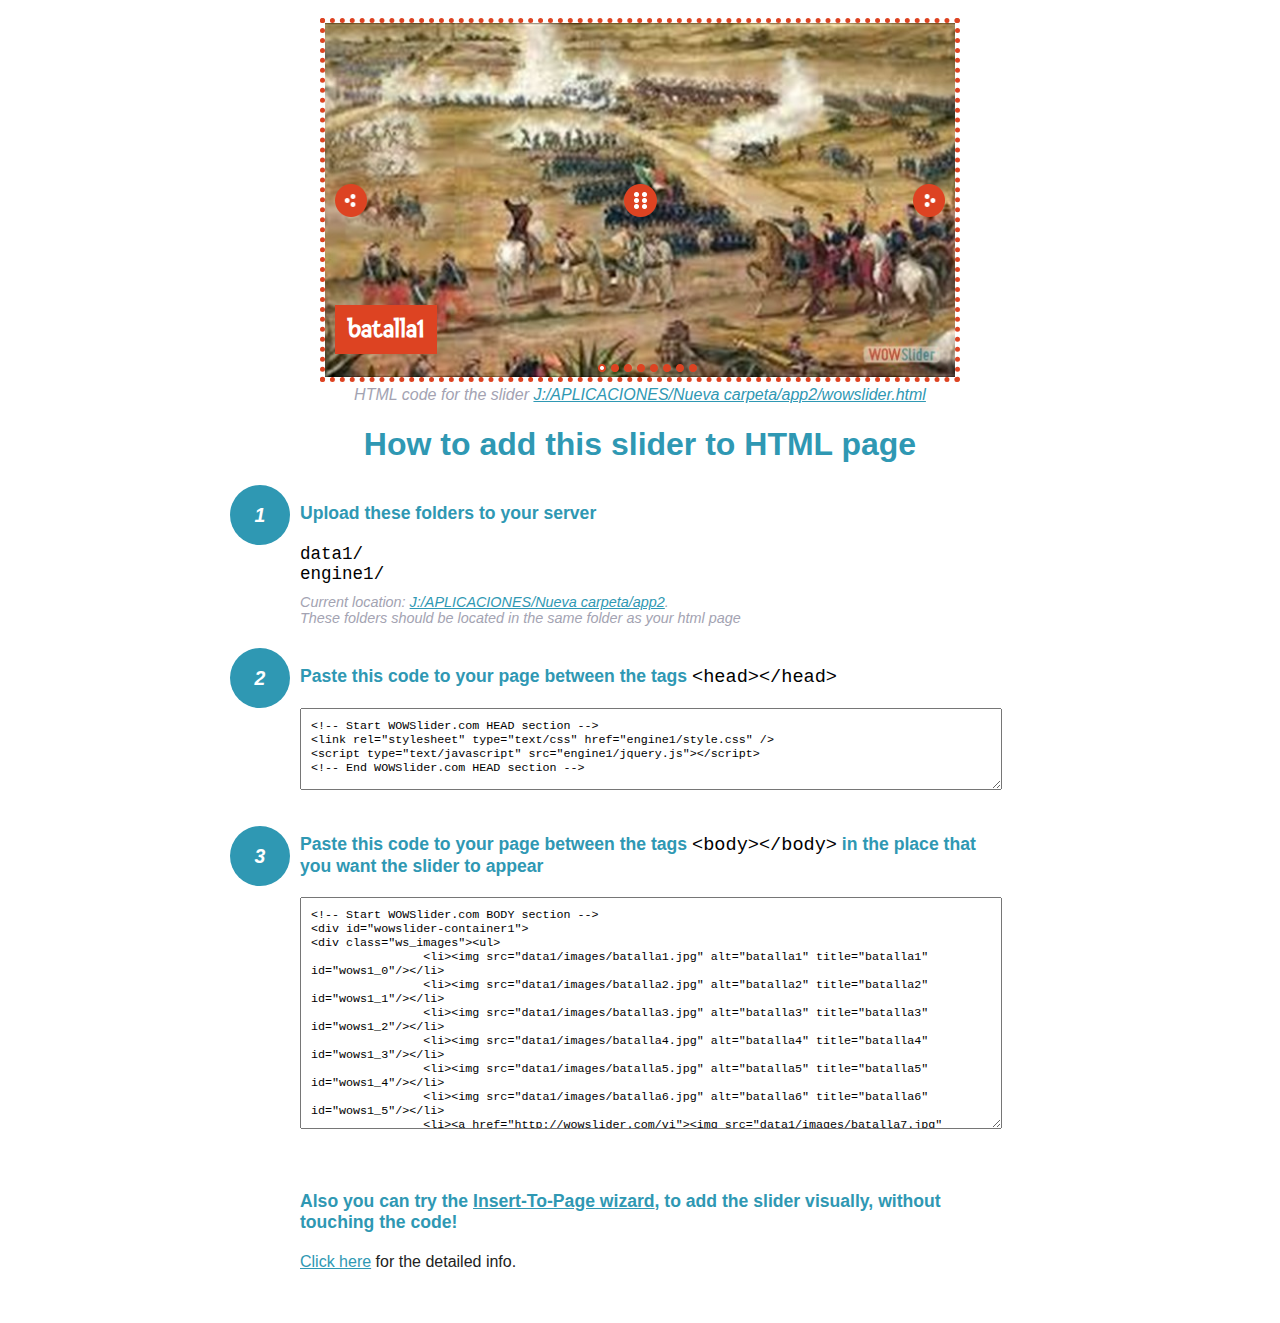
<file: wowslider-howto.html>
<!DOCTYPE html>
<html>
<head>
	<title>WOWSlider</title>
	<meta http-equiv="content-type" content="text/html; charset=utf-8" />
	<meta name="description" content="WOWSlider" />
	
	<!-- Start WOWSlider.com HEAD section --> <!-- add to the <head> of your page -->
	<link rel="stylesheet" type="text/css" href="engine1/style.css" />
	<script type="text/javascript" src="engine1/jquery.js"></script>
	<!-- End WOWSlider.com HEAD section -->


<style>
.instuction {
	font-family: sans-serif, Arial;
	display: block;
	margin: 0 auto;
	max-width: 820px;
	width: 100%;
	padding: 0 70px;
	color: #222;
	-webkit-box-sizing: border-box;
	-moz-box-sizing: border-box;
	box-sizing: border-box;
}
.instuction h1 img {
	max-width: 170px;
	vertical-align: middle;
	margin-bottom: 10px;
}
.instuction h1 {
	color: #2F98B3;
	text-align: center;
}
.instuction h2 {
	position: relative;
	font-size: 1.1em;
	color: #2F98B3;
	margin-bottom: 20px;
	margin-top: 40px;
}
.instuction h2 span.num {
	position: absolute;
	left: -70px;
	top: -18px;
	display: inline-block;
	vertical-align: middle;
	font-style: italic;
	font-size: 1.1em;
	width: 60px;
	height: 60px;
	line-height: 60px;
	text-align: center;
	background: #2F98B3;
	color: #fff;
	border-radius: 50%;
}
.instuction .mono {
	color: #000;
	font-family: monospace;
	font-size: 1.3em;
	font-weight: normal;
}
.instuction li.mono {
	font-size: 1.5em;
}

.instuction ul {
	font-size: 0.9em;
	margin-top: 0;
	padding-left: 0;
	list-style: none;
}
.instuction .note {
	color: #A3A3B2;
	font-style: italic;
	padding-top: 10px;
}
.instuction p.note {
	text-align: center;
	padding-top: 0;
	margin-top: 4px;
}
.instuction textarea {
	font-size: 0.9em;
	min-height: 60px;
	padding: 10px;
	margin: 0;
	overflow: auto;
	max-width: 100%;
	width: 100%;
}
.instuction a,
.instuction a:visited {
	color: #2F98B3;
}
</style>


</head>
<body style="margin:auto">

<br>

<!-- Start WOWSlider.com BODY section --> <!-- add to the <body> of your page -->
<div id="wowslider-container1">
<div class="ws_images"><ul>
		<li><img src="data1/images/batalla1.jpg" alt="batalla1" title="batalla1" id="wows1_0"/></li>
		<li><img src="data1/images/batalla2.jpg" alt="batalla2" title="batalla2" id="wows1_1"/></li>
		<li><img src="data1/images/batalla3.jpg" alt="batalla3" title="batalla3" id="wows1_2"/></li>
		<li><img src="data1/images/batalla4.jpg" alt="batalla4" title="batalla4" id="wows1_3"/></li>
		<li><img src="data1/images/batalla5.jpg" alt="batalla5" title="batalla5" id="wows1_4"/></li>
		<li><img src="data1/images/batalla6.jpg" alt="batalla6" title="batalla6" id="wows1_5"/></li>
		<li><a href="http://wowslider.com/vi"><img src="data1/images/batalla7.jpg" alt="slider" title="batalla7" id="wows1_6"/></a></li>
		<li><img src="data1/images/batalla8.jpg" alt="batalla8" title="batalla8" id="wows1_7"/></li>
	</ul></div>
	<div class="ws_bullets"><div>
		<a href="#" title="batalla1"><span><img src="data1/tooltips/batalla1.jpg" alt="batalla1"/>1</span></a>
		<a href="#" title="batalla2"><span><img src="data1/tooltips/batalla2.jpg" alt="batalla2"/>2</span></a>
		<a href="#" title="batalla3"><span><img src="data1/tooltips/batalla3.jpg" alt="batalla3"/>3</span></a>
		<a href="#" title="batalla4"><span><img src="data1/tooltips/batalla4.jpg" alt="batalla4"/>4</span></a>
		<a href="#" title="batalla5"><span><img src="data1/tooltips/batalla5.jpg" alt="batalla5"/>5</span></a>
		<a href="#" title="batalla6"><span><img src="data1/tooltips/batalla6.jpg" alt="batalla6"/>6</span></a>
		<a href="#" title="batalla7"><span><img src="data1/tooltips/batalla7.jpg" alt="batalla7"/>7</span></a>
		<a href="#" title="batalla8"><span><img src="data1/tooltips/batalla8.jpg" alt="batalla8"/>8</span></a>
	</div></div><div class="ws_script" style="position:absolute;left:-99%"><a href="http://wowslider.com/vi">image slider</a> by WOWSlider.com v8.7</div>
<div class="ws_shadow"></div>
</div>	
<script type="text/javascript" src="engine1/wowslider.js"></script>
<script type="text/javascript" src="engine1/script.js"></script>
<!-- End WOWSlider.com BODY section -->


<div class="instuction">
	<p class="note">HTML code for the slider <a href="file:///J:/APLICACIONES/Nueva carpeta/app2/wowslider.html">J:/APLICACIONES/Nueva carpeta/app2/wowslider.html</a></p>

	<h1>
		How to add this slider to HTML page
	</h1>

	<h2><span class="num">1</span> Upload these folders to your server</h2>
	<ul>
		<li class="mono">data1/</li>
		<li class="mono">engine1/</li>
		<li class="note">Current location: <a href="file:///J:/APLICACIONES/Nueva carpeta/app2">J:/APLICACIONES/Nueva carpeta/app2</a>. <br>These folders should be located in the same folder as your html page</li>
	</ul>

	<h2><span class="num">2</span> Paste this code to your page between the tags <span class="mono">&lt;head&gt;&lt;/head&gt;</span></h2>
	<textarea onclick="this.select()">&lt;!-- Start WOWSlider.com HEAD section --&gt;
&lt;link rel=&quot;stylesheet&quot; type=&quot;text/css&quot; href=&quot;engine1/style.css&quot; /&gt;
&lt;script type=&quot;text/javascript&quot; src=&quot;engine1/jquery.js&quot;&gt;&lt;/script&gt;
&lt;!-- End WOWSlider.com HEAD section --&gt;</textarea>


	<h2><span class="num" style="top: -8px;">3</span> Paste this code to your page between the tags <span class="mono">&lt;body&gt;&lt;/body&gt;</span> in the place that you want the slider to appear</h2>
	<textarea onclick="this.select()" rows="15">&lt;!-- Start WOWSlider.com BODY section --&gt;
&lt;div id=&quot;wowslider-container1&quot;&gt;
&lt;div class=&quot;ws_images&quot;&gt;&lt;ul&gt;
		&lt;li&gt;&lt;img src=&quot;data1/images/batalla1.jpg&quot; alt=&quot;batalla1&quot; title=&quot;batalla1&quot; id=&quot;wows1_0&quot;/&gt;&lt;/li&gt;
		&lt;li&gt;&lt;img src=&quot;data1/images/batalla2.jpg&quot; alt=&quot;batalla2&quot; title=&quot;batalla2&quot; id=&quot;wows1_1&quot;/&gt;&lt;/li&gt;
		&lt;li&gt;&lt;img src=&quot;data1/images/batalla3.jpg&quot; alt=&quot;batalla3&quot; title=&quot;batalla3&quot; id=&quot;wows1_2&quot;/&gt;&lt;/li&gt;
		&lt;li&gt;&lt;img src=&quot;data1/images/batalla4.jpg&quot; alt=&quot;batalla4&quot; title=&quot;batalla4&quot; id=&quot;wows1_3&quot;/&gt;&lt;/li&gt;
		&lt;li&gt;&lt;img src=&quot;data1/images/batalla5.jpg&quot; alt=&quot;batalla5&quot; title=&quot;batalla5&quot; id=&quot;wows1_4&quot;/&gt;&lt;/li&gt;
		&lt;li&gt;&lt;img src=&quot;data1/images/batalla6.jpg&quot; alt=&quot;batalla6&quot; title=&quot;batalla6&quot; id=&quot;wows1_5&quot;/&gt;&lt;/li&gt;
		&lt;li&gt;&lt;a href=&quot;http://wowslider.com/vi&quot;&gt;&lt;img src=&quot;data1/images/batalla7.jpg&quot; alt=&quot;slider&quot; title=&quot;batalla7&quot; id=&quot;wows1_6&quot;/&gt;&lt;/a&gt;&lt;/li&gt;
		&lt;li&gt;&lt;img src=&quot;data1/images/batalla8.jpg&quot; alt=&quot;batalla8&quot; title=&quot;batalla8&quot; id=&quot;wows1_7&quot;/&gt;&lt;/li&gt;
	&lt;/ul&gt;&lt;/div&gt;
	&lt;div class=&quot;ws_bullets&quot;&gt;&lt;div&gt;
		&lt;a href=&quot;#&quot; title=&quot;batalla1&quot;&gt;&lt;span&gt;&lt;img src=&quot;data1/tooltips/batalla1.jpg&quot; alt=&quot;batalla1&quot;/&gt;1&lt;/span&gt;&lt;/a&gt;
		&lt;a href=&quot;#&quot; title=&quot;batalla2&quot;&gt;&lt;span&gt;&lt;img src=&quot;data1/tooltips/batalla2.jpg&quot; alt=&quot;batalla2&quot;/&gt;2&lt;/span&gt;&lt;/a&gt;
		&lt;a href=&quot;#&quot; title=&quot;batalla3&quot;&gt;&lt;span&gt;&lt;img src=&quot;data1/tooltips/batalla3.jpg&quot; alt=&quot;batalla3&quot;/&gt;3&lt;/span&gt;&lt;/a&gt;
		&lt;a href=&quot;#&quot; title=&quot;batalla4&quot;&gt;&lt;span&gt;&lt;img src=&quot;data1/tooltips/batalla4.jpg&quot; alt=&quot;batalla4&quot;/&gt;4&lt;/span&gt;&lt;/a&gt;
		&lt;a href=&quot;#&quot; title=&quot;batalla5&quot;&gt;&lt;span&gt;&lt;img src=&quot;data1/tooltips/batalla5.jpg&quot; alt=&quot;batalla5&quot;/&gt;5&lt;/span&gt;&lt;/a&gt;
		&lt;a href=&quot;#&quot; title=&quot;batalla6&quot;&gt;&lt;span&gt;&lt;img src=&quot;data1/tooltips/batalla6.jpg&quot; alt=&quot;batalla6&quot;/&gt;6&lt;/span&gt;&lt;/a&gt;
		&lt;a href=&quot;#&quot; title=&quot;batalla7&quot;&gt;&lt;span&gt;&lt;img src=&quot;data1/tooltips/batalla7.jpg&quot; alt=&quot;batalla7&quot;/&gt;7&lt;/span&gt;&lt;/a&gt;
		&lt;a href=&quot;#&quot; title=&quot;batalla8&quot;&gt;&lt;span&gt;&lt;img src=&quot;data1/tooltips/batalla8.jpg&quot; alt=&quot;batalla8&quot;/&gt;8&lt;/span&gt;&lt;/a&gt;
	&lt;/div&gt;&lt;/div&gt;&lt;div class=&quot;ws_script&quot; style=&quot;position:absolute;left:-99%&quot;&gt;&lt;a href=&quot;http://wowslider.com/vi&quot;&gt;image slider&lt;/a&gt; by WOWSlider.com v8.7&lt;/div&gt;
&lt;div class=&quot;ws_shadow&quot;&gt;&lt;/div&gt;
&lt;/div&gt;	
&lt;script type=&quot;text/javascript&quot; src=&quot;engine1/wowslider.js&quot;&gt;&lt;/script&gt;
&lt;script type=&quot;text/javascript&quot; src=&quot;engine1/script.js&quot;&gt;&lt;/script&gt;
&lt;!-- End WOWSlider.com BODY section --&gt;</textarea>

<br><br>
<h2>Also you can try the <a href="http://wowslider.com/help/add-wowslider-to-page-2.html" target="_blank">Insert-To-Page wizard</a>, to add the slider visually, without touching the code!</h2>
<p>
	<a href="http://wowslider.com/help/add-wowslider-to-page-2.html" target="_blank">Click here</a> for the detailed info.
</p>
</div>

<br><br>
</body>
</html>
</file>
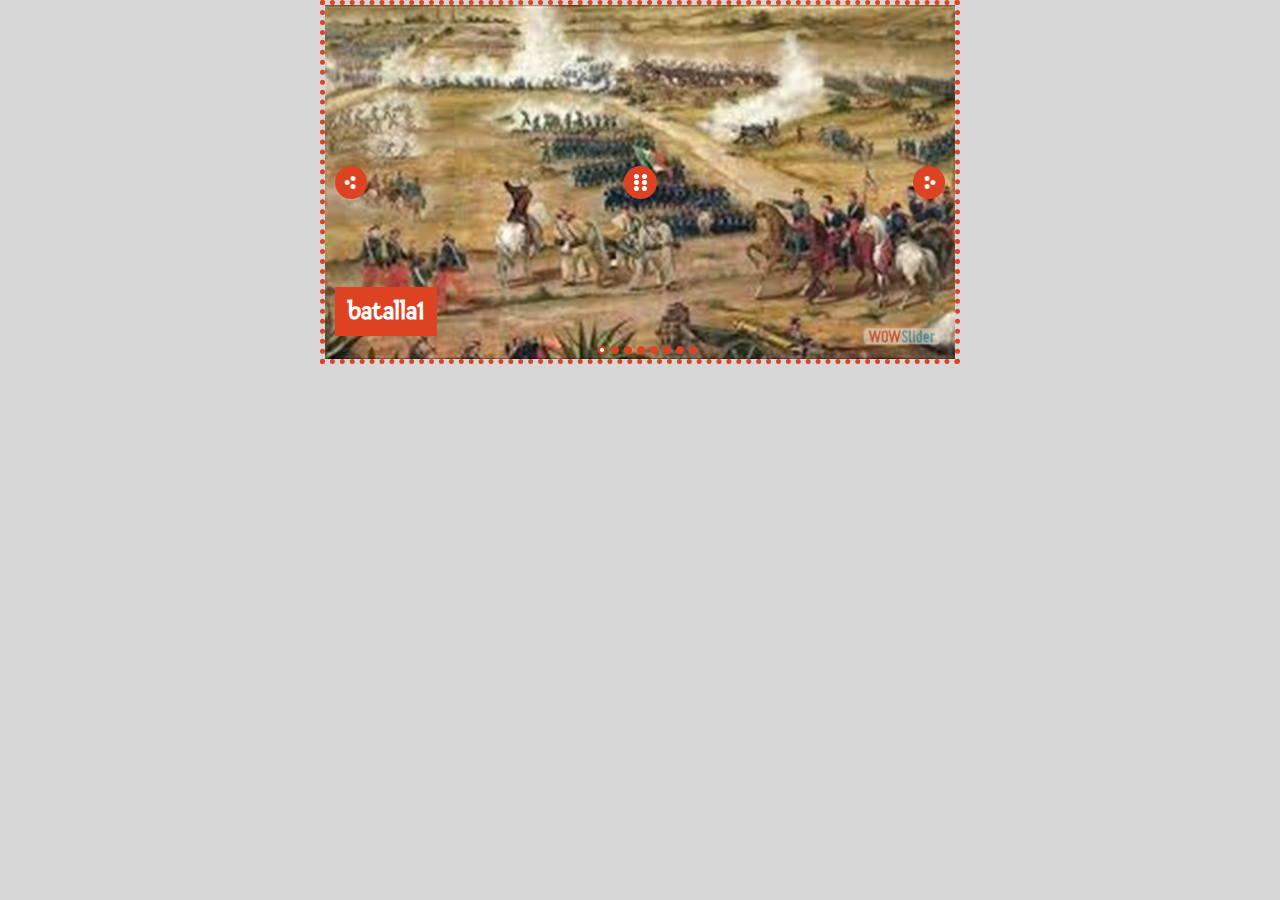
<file: wowslider.html>
<!DOCTYPE html>
<html>
<head>
	<title>Image slider</title>
	<meta http-equiv="content-type" content="text/html; charset=utf-8" />
	<meta name="description" content="Made with WOW Slider - Create beautiful, responsive image sliders in a few clicks. Awesome skins and animations. Image slider" />
	
	<!-- Start WOWSlider.com HEAD section --> <!-- add to the <head> of your page -->
	<link rel="stylesheet" type="text/css" href="engine1/style.css" />
	<script type="text/javascript" src="engine1/jquery.js"></script>
	<!-- End WOWSlider.com HEAD section -->

</head>
<body style="background-color:#d7d7d7;margin:auto">
	
	<!-- Start WOWSlider.com BODY section --> <!-- add to the <body> of your page -->
	<div id="wowslider-container1">
	<div class="ws_images"><ul>
		<li><img src="data1/images/batalla1.jpg" alt="batalla1" title="batalla1" id="wows1_0"/></li>
		<li><img src="data1/images/batalla2.jpg" alt="batalla2" title="batalla2" id="wows1_1"/></li>
		<li><img src="data1/images/batalla3.jpg" alt="batalla3" title="batalla3" id="wows1_2"/></li>
		<li><img src="data1/images/batalla4.jpg" alt="batalla4" title="batalla4" id="wows1_3"/></li>
		<li><img src="data1/images/batalla5.jpg" alt="batalla5" title="batalla5" id="wows1_4"/></li>
		<li><img src="data1/images/batalla6.jpg" alt="batalla6" title="batalla6" id="wows1_5"/></li>
		<li><a href="http://wowslider.com/vi"><img src="data1/images/batalla7.jpg" alt="slider" title="batalla7" id="wows1_6"/></a></li>
		<li><img src="data1/images/batalla8.jpg" alt="batalla8" title="batalla8" id="wows1_7"/></li>
	</ul></div>
	<div class="ws_bullets"><div>
		<a href="#" title="batalla1"><span><img src="data1/tooltips/batalla1.jpg" alt="batalla1"/>1</span></a>
		<a href="#" title="batalla2"><span><img src="data1/tooltips/batalla2.jpg" alt="batalla2"/>2</span></a>
		<a href="#" title="batalla3"><span><img src="data1/tooltips/batalla3.jpg" alt="batalla3"/>3</span></a>
		<a href="#" title="batalla4"><span><img src="data1/tooltips/batalla4.jpg" alt="batalla4"/>4</span></a>
		<a href="#" title="batalla5"><span><img src="data1/tooltips/batalla5.jpg" alt="batalla5"/>5</span></a>
		<a href="#" title="batalla6"><span><img src="data1/tooltips/batalla6.jpg" alt="batalla6"/>6</span></a>
		<a href="#" title="batalla7"><span><img src="data1/tooltips/batalla7.jpg" alt="batalla7"/>7</span></a>
		<a href="#" title="batalla8"><span><img src="data1/tooltips/batalla8.jpg" alt="batalla8"/>8</span></a>
	</div></div><div class="ws_script" style="position:absolute;left:-99%"><a href="http://wowslider.com/vi">image slider</a> by WOWSlider.com v8.7</div>
	<div class="ws_shadow"></div>
	</div>	
	<script type="text/javascript" src="engine1/wowslider.js"></script>
	<script type="text/javascript" src="engine1/script.js"></script>
	<!-- End WOWSlider.com BODY section -->

</body>
</html>
</file>
<file: engine1/style.css>
/*
 *	generated by WOW Slider 8.7
 *	template Dot
 */
@import url(https://fonts.googleapis.com/css?family=Fresca&subset=latin,latin-ext);
#wowslider-container1 { 
	display: table;
	zoom: 1; 
	position: relative;
	width: 100%;
	max-width: 640px;
	max-height:360px;
	margin:0px auto 0px;
	z-index:90;
	text-align:left; /* reset align=center */
	font-size: 10px;
	text-shadow: none; /* fix some user styles */

	/* reset box-sizing (to boostrap friendly) */
	-webkit-box-sizing: content-box;
	-moz-box-sizing: content-box;
	box-sizing: content-box; 
}
* html #wowslider-container1{ width:640px }
#wowslider-container1 .ws_images ul{
	position:relative;
	width: 10000%; 
	height:100%;
	left:0;
	list-style:none;
	margin:0;
	padding:0;
	border-spacing:0;
	overflow: visible;
	/*table-layout:fixed;*/
}
#wowslider-container1 .ws_images ul li{
	position: relative;
	width:1%;
	height:100%;
	line-height:0; /*opera*/
	overflow: hidden;
	float:left;
	/*font-size:0;*/
	padding:0 0 0 0 !important;
	margin:0 0 0 0 !important;
}

#wowslider-container1 .ws_images{
	position: relative;
	left:0;
	top:0;
	height:100%;
	max-height:360px;
	max-width: 640px;
	vertical-align: top;
	border:5px dotted #DD4322;
	overflow: hidden;
}
#wowslider-container1 .ws_images ul a{
	width:100%;
	height:100%;
	max-height:360px;
	display:block;
	color:transparent;
}
#wowslider-container1 img{
	max-width: none !important;
}
#wowslider-container1 .ws_images .ws_list img,
#wowslider-container1 .ws_images > div > img{
	width:100%;
	border:none 0;
	max-width: none;
	padding:0;
	margin:0;
}
#wowslider-container1 .ws_images > div > img {
	max-height:360px;
}

#wowslider-container1 .ws_images iframe {
	position: absolute;
	z-index: -1;
}

#wowslider-container1 .ws-title > div {
	display: inline-block !important;
}

#wowslider-container1 a{ 
	text-decoration: none; 
	outline: none; 
	border: none; 
}

#wowslider-container1  .ws_bullets { 
	float: left;
	position:absolute;
	z-index:70;
}
#wowslider-container1  .ws_bullets div{
	position:relative;
	float:left;
	font-size: 0px;
}
/* compatibility with Joomla styles */
#wowslider-container1  .ws_bullets a {
	line-height: 0;
}

#wowslider-container1  .ws_script{
	display:none;
}
#wowslider-container1 sound, 
#wowslider-container1 object{
	position:absolute;
}

/* prevent some of users reset styles */
#wowslider-container1 .ws_effect {
	position: static;
	width: 100%;
	height: 100%;
}

#wowslider-container1 .ws_photoItem {
	border: 2em solid #fff;
	margin-left: -2em;
	margin-top: -2em;
}
#wowslider-container1 .ws_cube_side {
	background: #A6A5A9;
}


#wowslider-container1.ws_gestures {
	cursor: -webkit-grab;
	cursor: -moz-grab;
	cursor: url("[data-uri]"), move;
}
#wowslider-container1.ws_gestures.ws_grabbing {
	cursor: -webkit-grabbing;
	cursor: -moz-grabbing;
	cursor: url("[data-uri]"), move;
}

/* hide controls when video start play */
#wowslider-container1.ws_video_playing .ws_bullets,
#wowslider-container1.ws_video_playing .ws_fullscreen,
#wowslider-container1.ws_video_playing .ws_next,
#wowslider-container1.ws_video_playing .ws_prev {
	display: none;
}


/* youtube/vimeo buttons */
#wowslider-container1 .ws_video_btn {
	position: absolute;
	display: none;
	cursor: pointer;
	top: 0;
	left: 0;
	width: 100%;
	height: 100%;
	z-index: 55;
}
#wowslider-container1 .ws_video_btn.ws_youtube,
#wowslider-container1 .ws_video_btn.ws_vimeo {
	display: block;
}
#wowslider-container1 .ws_video_btn div {
	position: absolute;
	background-image: url(./playvideo.png);
	background-size: 200%;
	top: 50%;
	left: 50%;
	width: 7em;
	height: 5em;
	margin-left: -3.5em;
	margin-top: -2.5em;
}
#wowslider-container1 .ws_video_btn.ws_youtube div {
	background-position: 0 0;
}
#wowslider-container1 .ws_video_btn.ws_youtube:hover div {
	background-position: 100% 0;
}
#wowslider-container1 .ws_video_btn.ws_vimeo div {
	background-position: 0 100%;
}
#wowslider-container1 .ws_video_btn.ws_vimeo:hover div {
	background-position: 100% 100%;
}

#wowslider-container1 .ws_playpause.ws_hide {
	display: none !important;
}

#wowslider-container1  .ws_bullets { 
	padding: 5px; 
}
#wowslider-container1 .ws_bullets a { 
	width:8px;
	height:8px;
	background: url(./bullet.png) left top;
	float: left; 
	text-indent: -4000px; 
	position:relative;
	margin-left:5px;
	color:transparent;
}
#wowslider-container1 .ws_bullets a:hover, #wowslider-container1 .ws_bullets a.ws_selbull{
	background-position: 0 100%;
}
#wowslider-container1 a.ws_next, #wowslider-container1 a.ws_prev {
	position:absolute;
	top:50%;
	margin-top:-1.6em;
	z-index:60;
	height: 3.3em;
	width: 3.3em;
	background-image: url(./arrows.png);
	background-size: 200%;
}
#wowslider-container1 a.ws_next{
	background-position: 100% 0;
	right:1em;
}
#wowslider-container1 a.ws_prev {
	background-position: 0 0; 
	left:1em;
}

/*playpause*/
#wowslider-container1 .ws_playpause {
    width: 3.3em;
    height: 3.3em;
    position: absolute;
    top: 50%;
    left: 50%;
    margin-left: -1.6em;
    margin-top: -1.6em;
    z-index: 59;
	background-size: 100%;
}

#wowslider-container1 .ws_pause {
    background-image: url(./pause.png);
}

#wowslider-container1 .ws_play {
    background-image: url(./play.png);
}

#wowslider-container1 .ws_pause:hover, #wowslider-container1 .ws_play:hover {
    background-position: 100% 100% !important;
}/* bottom center */
#wowslider-container1  .ws_bullets {
    bottom: 0px;
	left:50%;
}
#wowslider-container1  .ws_bullets div{
	left:-50%;
}
#wowslider-container1 .ws-title{
	position:absolute;
	display:block;
	font: 2.6em 'Fresca', Arial, Helvetica, sans-serif;
	bottom: 0.9em;
	left: 0.4em;
	margin-right: 0.5em; 
	color:#ffffff;
	z-index: 50;
	font-weight: bold;
}
#wowslider-container1 .ws-title div,#wowslider-container1 .ws-title span{
	display:inline-block;
	padding:0.4em 0.5em;
	background:#DD4322;
}
#wowslider-container1 .ws-title div{
	display:block;
	margin-top:0.5em;
	font-size: 0.769em;
	font-weight: normal;
	background:#ffffff;
	color:#DD4322;
}#wowslider-container1 .ws_images > ul{
	animation: wsBasic 32s infinite;
	-moz-animation: wsBasic 32s infinite;
	-webkit-animation: wsBasic 32s infinite;
}
@keyframes wsBasic{0%{left:-0%} 6.25%{left:-0%} 12.5%{left:-100%} 18.75%{left:-100%} 25%{left:-200%} 31.25%{left:-200%} 37.5%{left:-300%} 43.75%{left:-300%} 50%{left:-400%} 56.25%{left:-400%} 62.5%{left:-500%} 68.75%{left:-500%} 75%{left:-600%} 81.25%{left:-600%} 87.5%{left:-700%} 93.75%{left:-700%} }
@-moz-keyframes wsBasic{0%{left:-0%} 6.25%{left:-0%} 12.5%{left:-100%} 18.75%{left:-100%} 25%{left:-200%} 31.25%{left:-200%} 37.5%{left:-300%} 43.75%{left:-300%} 50%{left:-400%} 56.25%{left:-400%} 62.5%{left:-500%} 68.75%{left:-500%} 75%{left:-600%} 81.25%{left:-600%} 87.5%{left:-700%} 93.75%{left:-700%} }
@-webkit-keyframes wsBasic{0%{left:-0%} 6.25%{left:-0%} 12.5%{left:-100%} 18.75%{left:-100%} 25%{left:-200%} 31.25%{left:-200%} 37.5%{left:-300%} 43.75%{left:-300%} 50%{left:-400%} 56.25%{left:-400%} 62.5%{left:-500%} 68.75%{left:-500%} 75%{left:-600%} 81.25%{left:-600%} 87.5%{left:-700%} 93.75%{left:-700%} }

#wowslider-container1 .ws_bullets  a img{
	text-indent:0;
	display:block;
	bottom:20px;
	left:-43px;
	visibility:hidden;
	position:absolute;
    border: 4px solid #FFF;
	border-radius:0px;
	max-width:none;
}
#wowslider-container1 .ws_bullets a:hover img{
	visibility:visible;
}

#wowslider-container1 .ws_bulframe div div{
	height:48px;
	overflow:visible;
	position:relative;
}
#wowslider-container1 .ws_bulframe div {
	left:0;
	overflow:hidden;
	position:relative;
	width:85px;
	background-color:#FFF;
}
#wowslider-container1  .ws_bullets .ws_bulframe{
	display:none;
	bottom:18px;
	overflow:visible;
	position:absolute;
	cursor:pointer;
    border: 4px solid #FFF;
	border-radius:0px;
}
#wowslider-container1 .ws_bulframe span{
	display:block;
	position:absolute;
	bottom:-10px;
	margin-left:-7px;
	left:43px;
	background:url(./triangle.png);
	width:15px;
	height:6px;
}#wowslider-container1 .ws_bulframe div div{
	height: auto;
}

@media all and (max-width:760px) {
	#wowslider-container1 .ws_fullscreen {
		display: block;
	}
}
@media all and (max-width:400px){
	#wowslider-container1 .ws_controls,
	#wowslider-container1 .ws_bullets,
	#wowslider-container1 .ws_thumbs{
		display: none
	}
}
</file>
